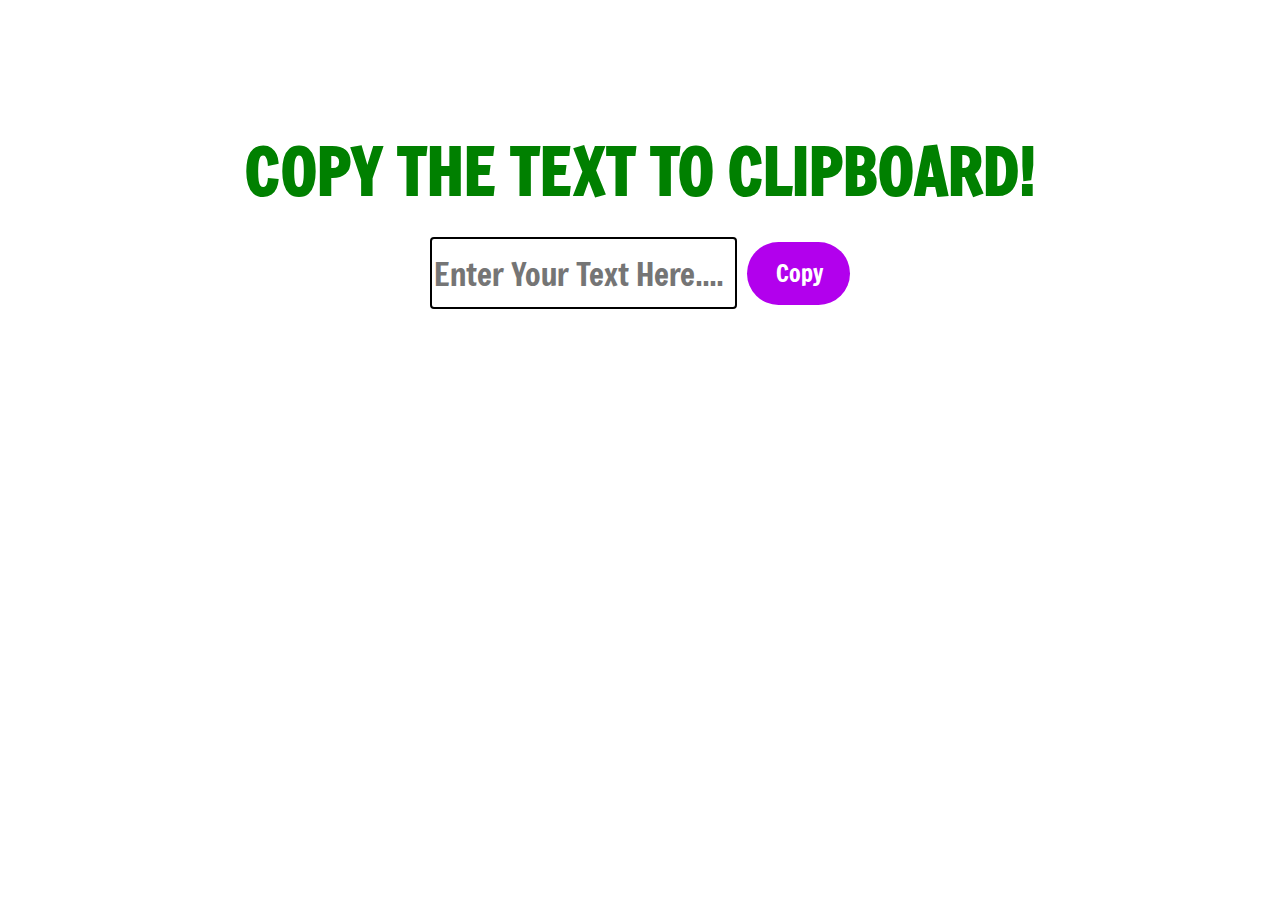
<file: Html/copy.html>
<!DOCTYPE html>
<html lang="en">
  <head>
    <meta charset="UTF-8" />
    <meta name="viewport" content="width=device-width, initial-scale=1.0" />
    <!-- Include FontAwesome CSS -->
    <link
      rel="stylesheet"
      href="https://cdnjs.cloudflare.com/ajax/libs/font-awesome/5.15.4/css/all.min.css"
      integrity="sha512-iBxlfVyh2d5+MzJ8pcK4OtViZr3mQ9vaiuhh4CfR5/aBB/4Frn8tGo90JuyFjE6qx1tW6SB6r2kfD8S3Jc2z/g=="
      crossorigin="anonymous"
      referrerpolicy="no-referrer"
    />
    <link rel="stylesheet" href="../Css/copy.css" />
    <title>COPY TEXT</title>
  </head>
  <body>
    <main>
      <div class="heading">
        <h1>COPY THE TEXT TO CLIPBOARD!</h1>
      </div>
      <div class="copiedMessage" id="display">
        <p>Copied</p>
      </div>
      <div class="mainText">
        <input
          type="text"
          name="copyText"
          id="copyText"
          placeholder="Enter Your Text Here...."
        />
        <button onclick="copyText()">Copy</button>
      </div>
    </main>
    <script src="../JS/copyUrl.js"></script>
  </body>
</html>
</file>
<file: Css/copy.css>
@import url("https://fonts.googleapis.com/css2?family=Freeman&family=Titillium+Web:ital,wght@0,200;0,300;0,400;0,600;0,700;0,900;1,200;1,300;1,400;1,600;1,700&display=swap");

* {
  padding: 0;
  margin: 0;
  border: 0;
  box-sizing: border-box;
  font-family: "Freeman", sans-serif;
}
.heading {
  margin-top: 8rem;
  display: flex;
  align-items: center;
  justify-content: space-evenly;
  color: green;
  font-size: 2rem;
}
.mainText {
  margin-top: 1.5rem;
  display: flex;
  align-items: center;
  justify-content: center;
}
.mainText input {
  border: 2px solid black;
  width: 24vw;
  margin-right: 10px;
  height: 8vh;
  padding: 2px;
  font-family: "Freeman", sans-serif;
  font-size: 2rem;
  border-radius: 4px;
}

.mainText button {
  width: 8vw;
  height: 7vh;
  background-color: #b200ed;
  color: white;
  border-radius: 2rem;
  font-size: 1.5rem;
  text-align: center;
  padding-left: 2.6px;
}

.copiedMessage {
  display: flex;
  margin-left: 57.75rem;
  margin-top: 0.25rem;
  display: none;
}

.copiedMessage p {
  background-color: #b200ed;
  color: white;
  border-radius: 2rem;
  width: 4vw;
  height: 4vh;
  padding-top: 0.75px;
  text-align: center;
}
</file>
